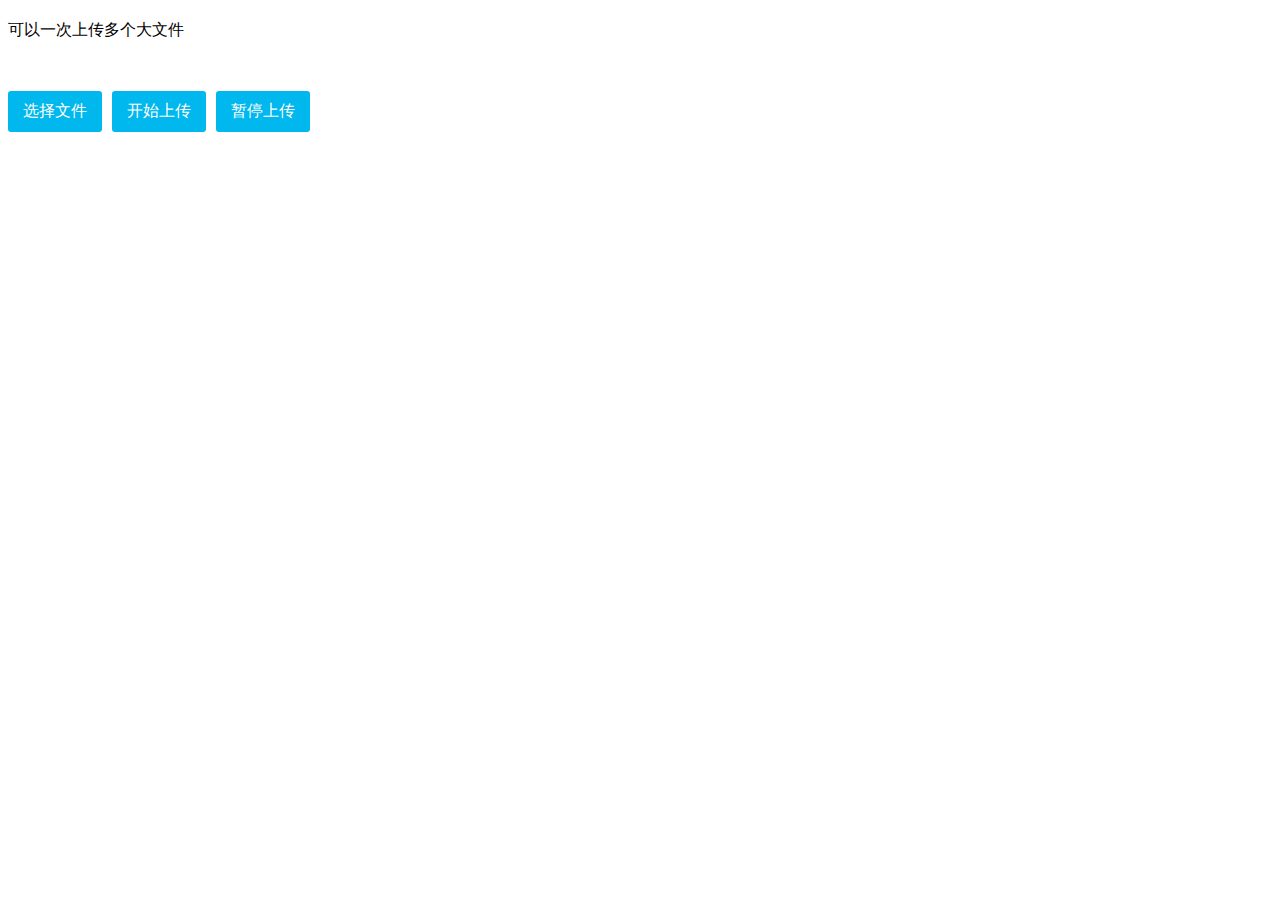
<file: src/main/resources/static/index.html>
<!DOCTYPE html>
<html>
<head>
    <meta charset="UTF-8">
    <title>webuploader文件上传</title>
    <script src="js/jquery.min.js"></script>
    <!-- webuploader文件上传 -->
    <script src="webuploader/webuploader.nolog.min.js"></script>
    <link href="webuploader/webuploader.css" rel="stylesheet" type="text/css" />
    <script src="js/upload.js"></script>
</head>
<body>
<!-- Main content -->
<section class="content">
    <div class="container" style="margin-top: 20px">
        <div class="alert alert-info">可以一次上传多个大文件</div>
    </div>
    <div class="container" style="margin-top: 50px">
        <div id="uploader" class="container">
            <div class="container">
                <div id="fileList" class="uploader-list"></div>
                <!--存放文件的容器-->
            </div>
            <div class="btns container">
                <div id="picker" class="webuploader-container"
                     style="float: left; margin-right: 10px">
                    <div>
                        选择文件 <input type="file" name="file"
                                    class="webuploader-element-invisible" multiple="multiple">
                    </div>
                </div>

                <div id="UploadBtn" class="webuploader-pick"
                     style="float: left; margin-right: 10px">开始上传
                </div>
                <div id="StopBtn" class="webuploader-pick"
                     style="float: left; margin-right: 10px" status="suspend">暂停上传
                </div>
            </div>
        </div>
    </div>
</section>
</body>
</html>
</file>
<file: src/main/resources/static/webuploader/webuploader.css>
.webuploader-container {
	position: relative;
}
.webuploader-element-invisible {
	position: absolute !important;
	clip: rect(1px 1px 1px 1px); /* IE6, IE7 */
    clip: rect(1px,1px,1px,1px);
}
.webuploader-pick {
	position: relative;
	display: inline-block;
	cursor: pointer;
	background: #00b7ee;
	padding: 10px 15px;
	color: #fff;
	text-align: center;
	border-radius: 3px;
	overflow: hidden;
}
.webuploader-pick-hover {
	background: #00a2d4;
}

.webuploader-pick-disable {
	opacity: 0.6;
	pointer-events:none;
}
</file>
